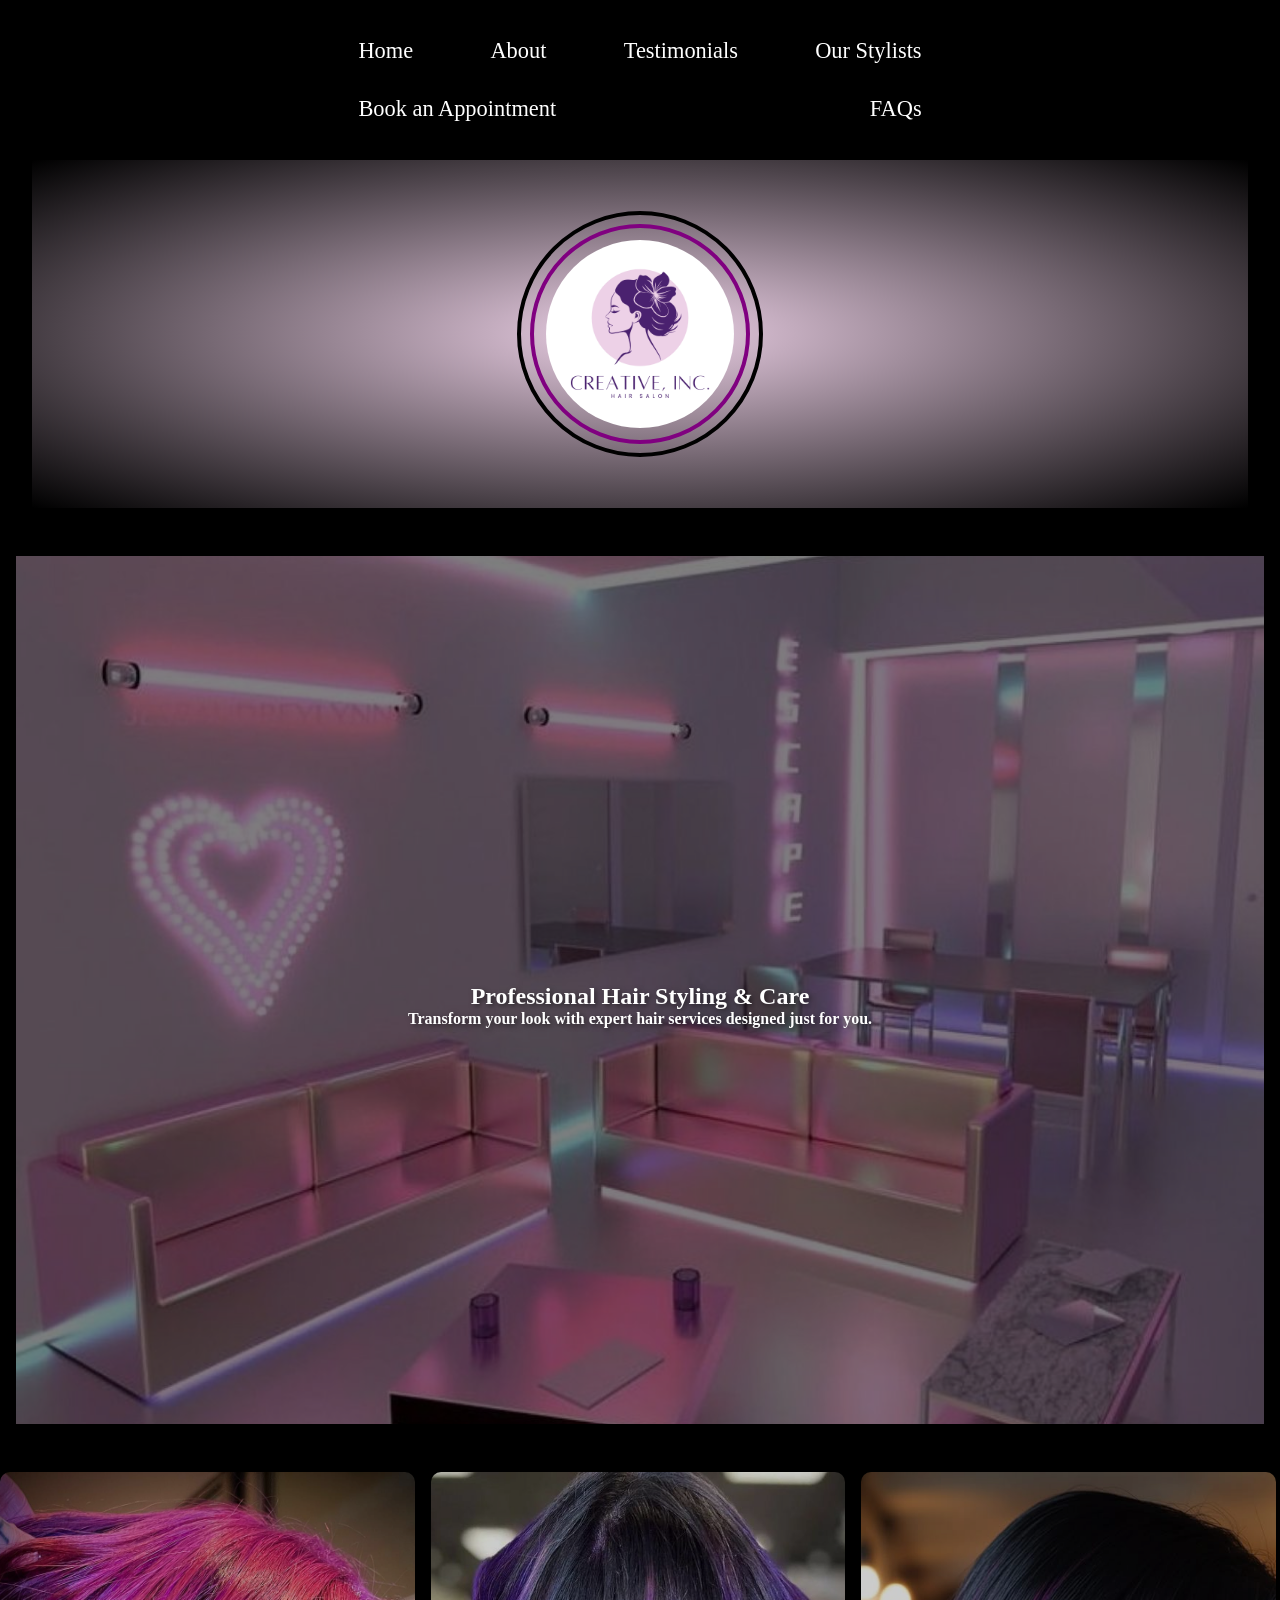
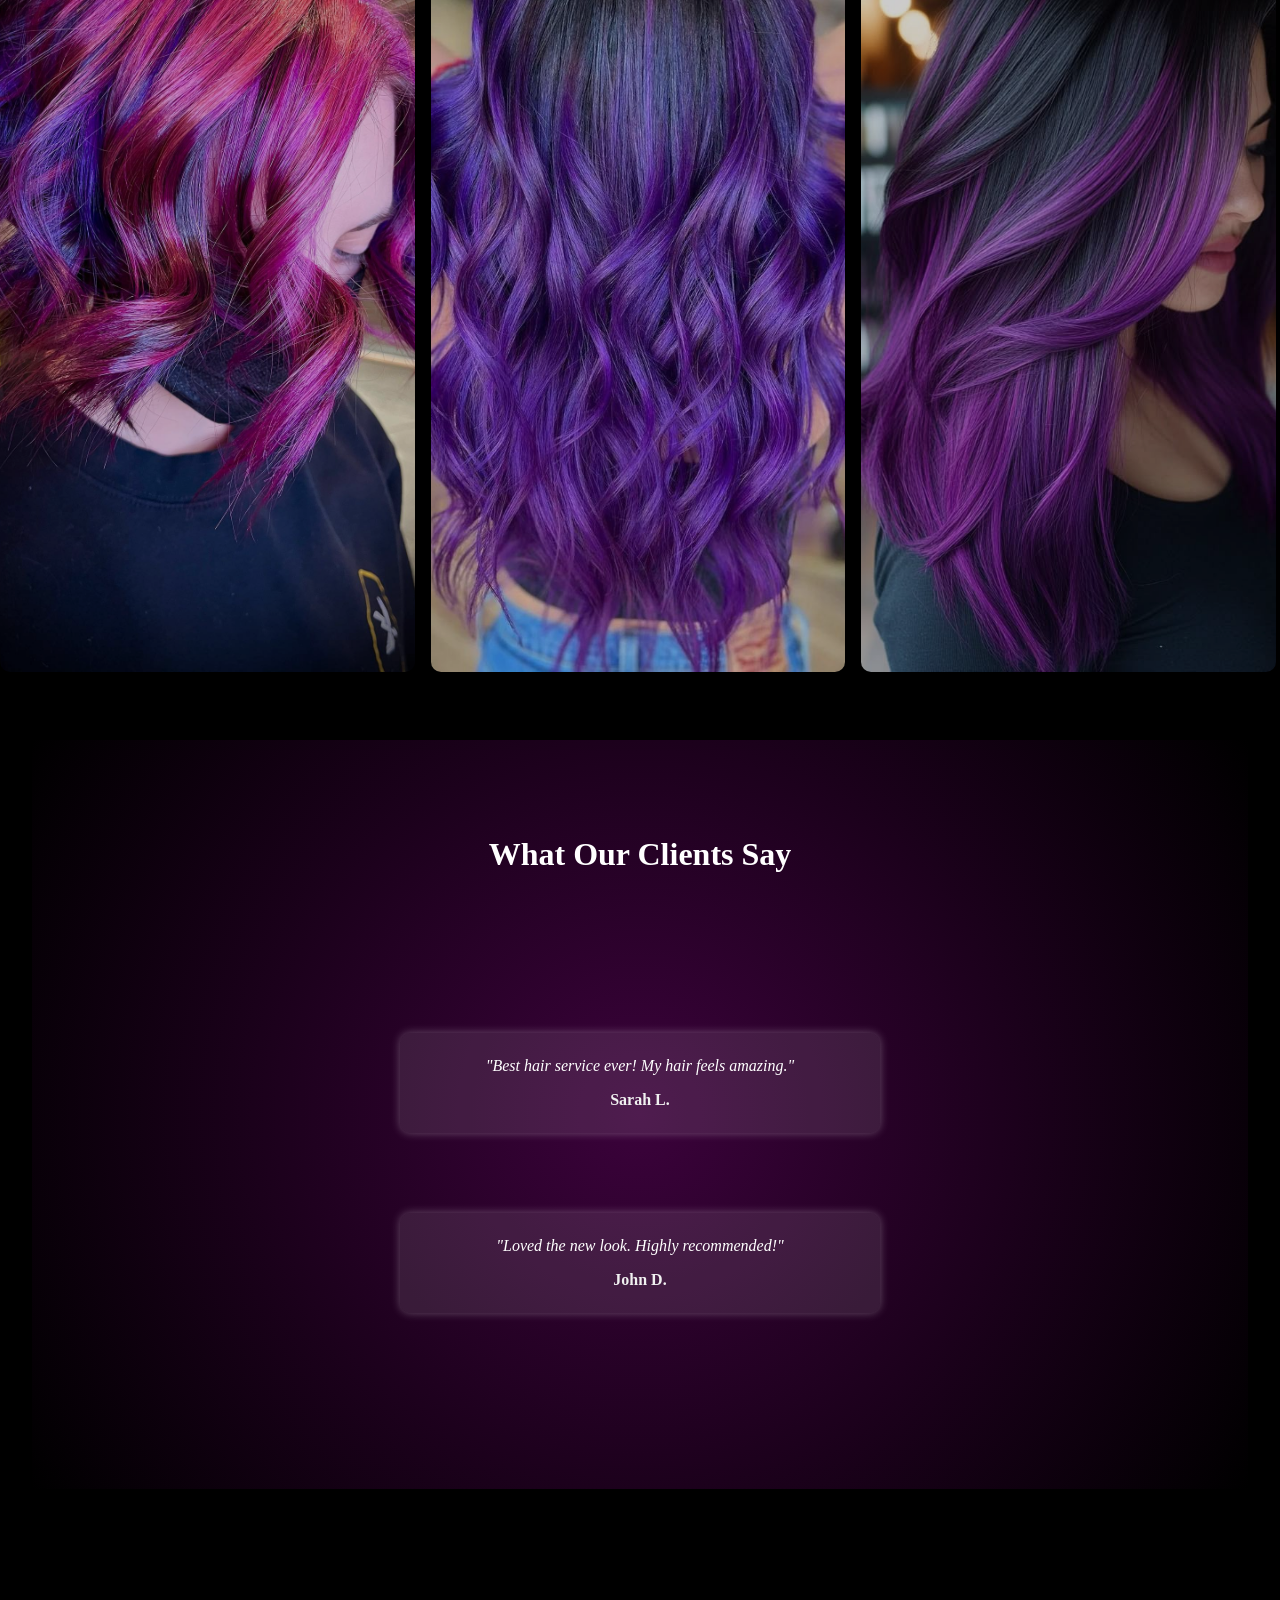
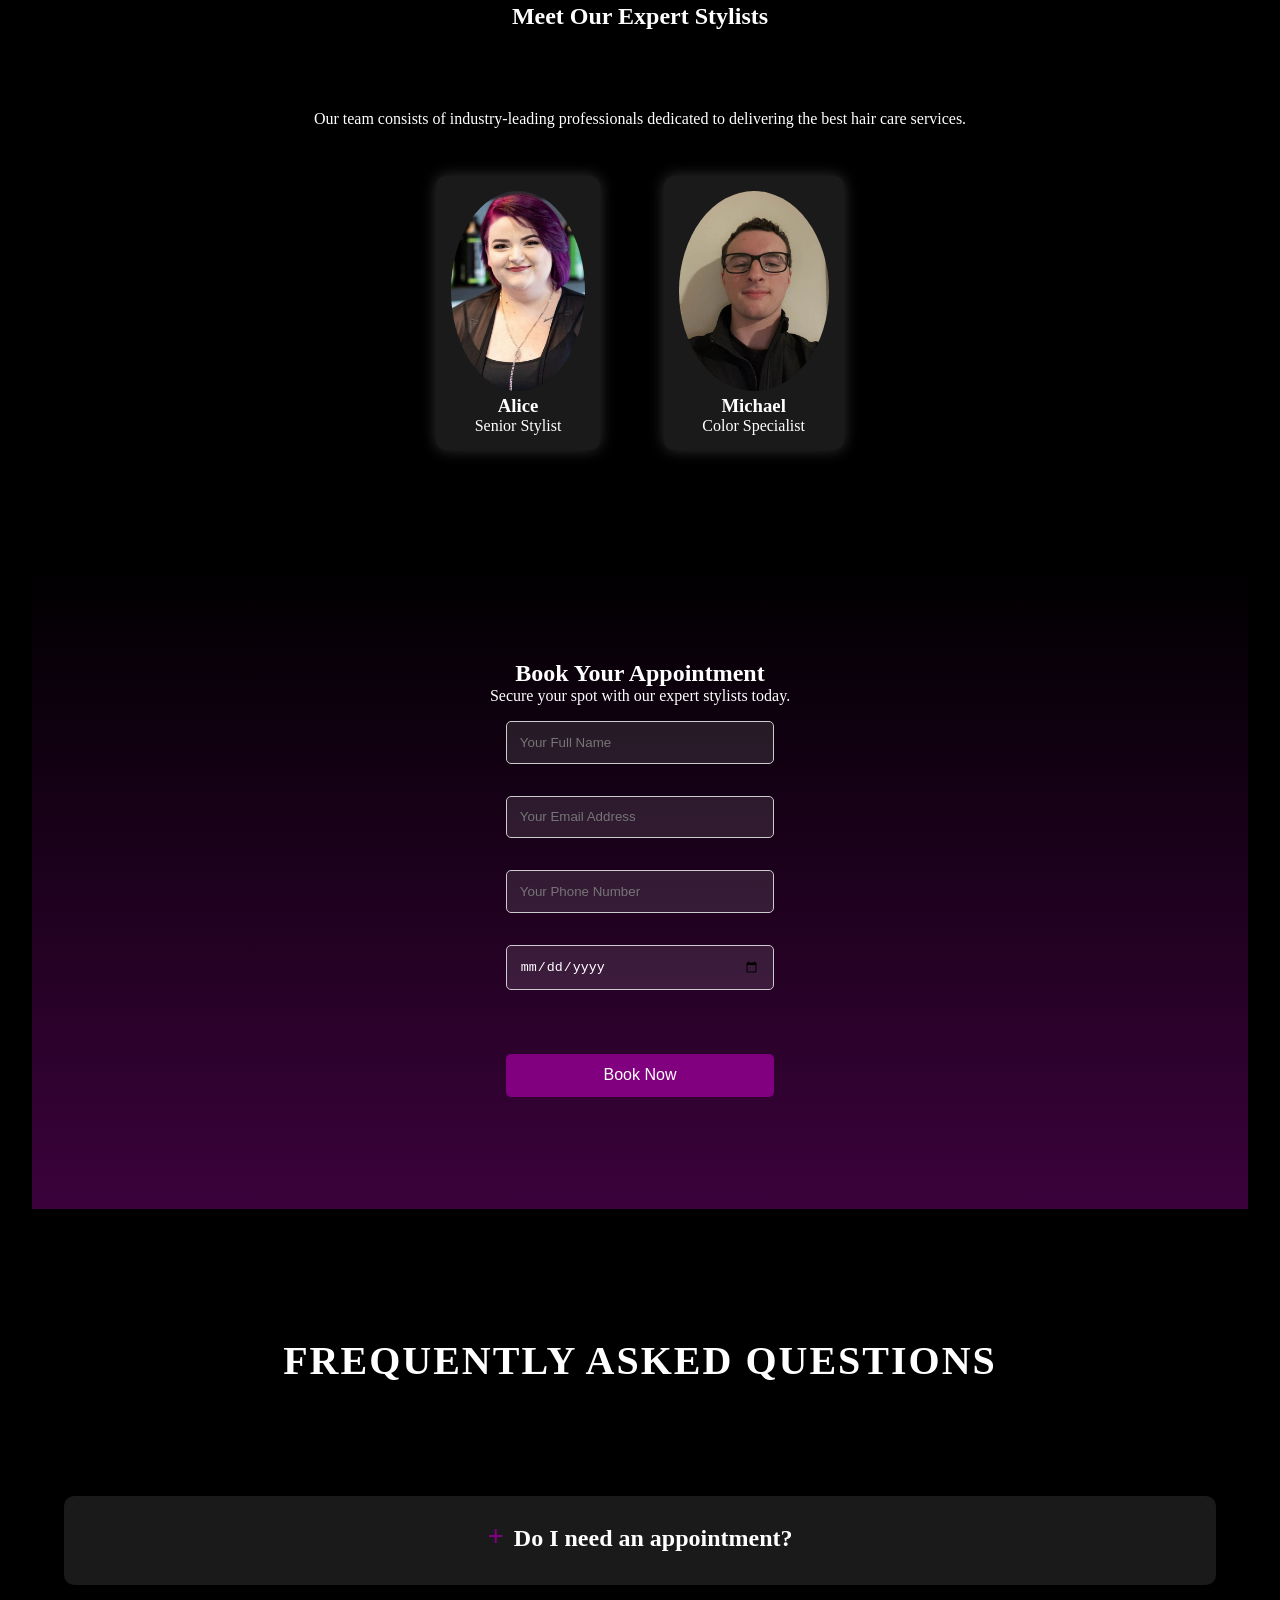
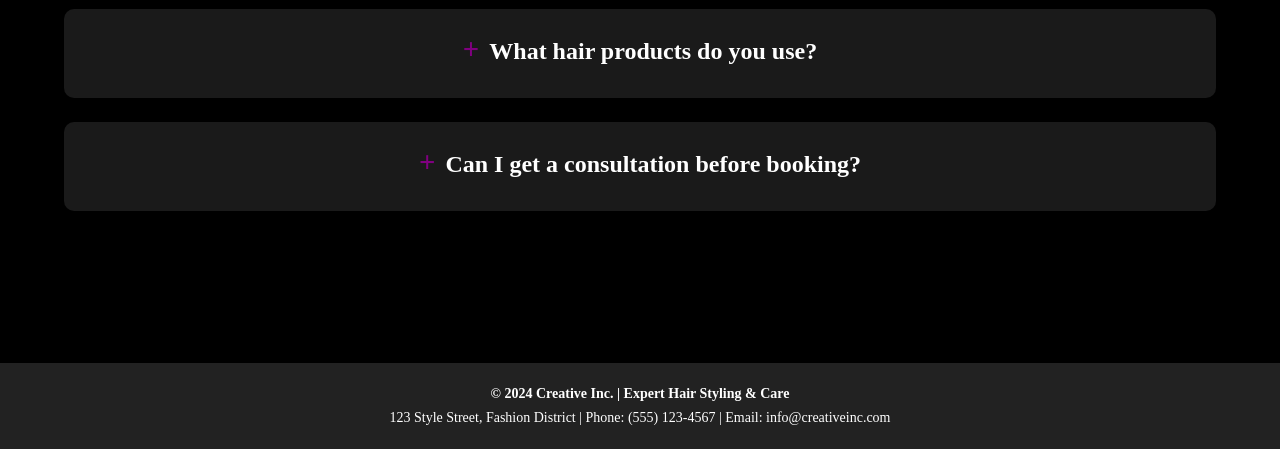
<file: index.html>
<!DOCTYPE html>
<html lang="en">

    <head>
        <meta charset="UTF-8">
        <meta name="viewport" content="width=device-width, initial-scale=1.0">

        <!-- SEO Metadata -->
        <title>Creative Inc. - Professional Hair Styling & Care Services</title>
        <meta name="description"
            content="Creative Inc. offers premium hair styling, coloring, and treatments for a flawless look. Book your appointment today!">
        <meta name="keywords" content="hair styling, hair coloring, hair treatment, salon, professional hair care">
        <meta name="author" content="Creative Inc.">

        <!-- Open Graph / Social Media -->
        <meta property="og:type" content="website">
        <meta property="og:title" content="Creative Inc. - Professional Hair Styling & Care Services">
        <meta property="og:description" content="Premium hair styling, coloring, and treatments for a flawless look. Book your appointment today!">
        <meta property="og:url" content="https://goyaljiiiiii.github.io/Hair-salon-website/">
        <meta property="og:site_name" content="Creative Inc.">

        <!-- Twitter Card -->
        <meta name="twitter:card" content="summary_large_image">
        <meta name="twitter:title" content="Creative Inc. - Professional Hair Styling & Care Services">
        <meta name="twitter:description" content="Premium hair styling, coloring, and treatments for a flawless look.">

        <!-- Canonical URL -->
        <link rel="canonical" href="https://goyaljiiiiii.github.io/Hair-salon-website/">

        <!-- Stylesheet -->
        <link rel="stylesheet" href="assets/css/style.css">
    </head>

    <body>

        <!-- Header Section -->
        <header>
            <nav>
                <button class="nav-toggle" aria-label="Toggle navigation" aria-expanded="false" aria-controls="primary-nav">
                    <span></span>
                    <span></span>
                    <span></span>
                </button>
                <ul id="primary-nav">
                    <li><a href="index.html">Home</a></li>
                    <li><a href="#about">About </a></li>
                    <li><a href="#testimonials">Testimonials</a></li>
                    <li><a href="#team">Our Stylists</a></li>
                    <li><a href="#booking">Book an Appointment</a></li>
                    <li><a href="#faq">FAQs</a></li>
                </ul>
            </nav>
            <div class="logo">
                <img src="assets/images/logo.png" alt="Creative Inc. Logo - Hair Styling Experts" class="circle">
            </div>
        </header>

        <main>

        <!-- Hero Section -->
        <section class="home">
            <div class="home-text">
                <h1>Professional Hair Styling & Care</h1>
                <p>Transform your look with expert hair services designed just for you.</p>
            </div>
        </section>

        <!-- About Us Section -->
        <section id="about" class="about">
           

            <div class="about-grid">
                <div class="about-item">
                    <img src="assets/images/hair1.jpg" alt="Professional Hair Styling Service">
                    <div class="text-overlay">
                        <h3>Hair Styling</h3>
                        <p>Trendy cuts and styles tailored to your face shape.</p>
                    </div>
                </div>
                <div class="about-item">
                    <img src="assets/images/hair2.jpeg" alt="Expert Hair Coloring">
                    <div class="text-overlay">
                        <h3>Hair Coloring</h3>
                        <p>Vibrant and natural shades using top-quality products.</p>
                    </div>
                </div>
                <div class="about-item">
                    <img src="assets/images/hair3.jpeg" alt="Hair Treatment for Healthy Hair">
                    <div class="text-overlay">
                        <h3>Hair Treatment</h3>
                        <p>Strengthening and nourishing treatments for shiny, healthy hair.</p>
                    </div>
                </div>
            </div>
        </section>

        <!-- Client Testimonials Section -->
        <section id="testimonials" class="testimonials">
            <h2>What Our Clients Say</h2>
            <div class="testimonial-item">
                <blockquote>
                    <p>"Best hair service ever! My hair feels amazing."</p>
                    <cite>Sarah L.</cite>
                </blockquote>
            </div>
            <div class="testimonial-item">
                <blockquote>
                    <p>"Loved the new look. Highly recommended!"</p>
                    <cite>John D.</cite>
                </blockquote>
            </div>
        </section>

        <!-- Meet Our Team Section -->
        <section id="team" class="team">
            <h2>Meet Our Expert Stylists</h2>
            <p>Our team consists of industry-leading professionals dedicated to delivering the best hair care services.
            </p>
            <div class="team-grid">
                <div class="team-member">
                    <img src="assets/images/stylist.jpeg" alt="Alice - Senior Hair Stylist">
                    <h3>Alice</h3>
                    <p>Senior Stylist</p>
                </div>
                <div class="team-member">
                    <img src="assets/images/male.jpeg" alt="Michael - Expert Hair Colorist">
                    <h3>Michael</h3>
                    <p>Color Specialist</p>
                </div>
            </div>
        </section>

        <!-- Booking Section -->
        <section id="booking" class="booking">
            <h2>Book Your Appointment</h2>
            <p>Secure your spot with our expert stylists today.</p>
            <form action="https://formspree.io/f/mykdzgln" method="POST">
                <label for="name" class="visually-hidden">Full Name</label>
                <input type="text" id="name" name="name" placeholder="Your Full Name" required>
                <label for="email" class="visually-hidden">Email Address</label>
                <input type="email" id="email" name="email" placeholder="Your Email Address" required>
                <label for="phone" class="visually-hidden">Phone Number</label>
                <input type="tel" id="phone" name="phone" placeholder="Your Phone Number" required>
                <label for="date" class="visually-hidden">Appointment Date</label>
                <input type="date" id="date" name="date" required>
                <input type="hidden" name="_subject" value="New Booking Request">
                <button type="submit">Book Now</button>
            </form>
        </section>

        <!-- FAQs Section -->
        <section id="faq" class="faq">
            <h2>Frequently Asked Questions</h2>
            <div class="faq-item">
                <h3>Do I need an appointment?</h3>
                <p>Yes, we highly recommend booking in advance to ensure availability.</p>
            </div>
            <div class="faq-item">
                <h3>What hair products do you use?</h3>
                <p>We use only premium, organic, and professional-grade hair care products.</p>
            </div>
            <div class="faq-item">
                <h3>Can I get a consultation before booking?</h3>
                <p>Absolutely! We offer free consultations to understand your hair needs better.</p>
            </div>
        </section>

        </main>

        <!-- Footer Section -->
        <footer>
            <p>&copy; 2024 Creative Inc. | Expert Hair Styling & Care</p>
            <p>123 Style Street, Fashion District | Phone: (555) 123-4567 | Email: info@creativeinc.com</p>
        </footer>

        <script src="assets/js/main.js"></script>

    </body>

</html>
</file>
<file: assets/css/style.css>
* {
    margin: 0;
    padding: 0;
    box-sizing: border-box;
    scroll-behavior: smooth;
}

/* ============= Accessibility ============= */
.visually-hidden {
    position: absolute;
    width: 1px;
    height: 1px;
    margin: -1px;
    padding: 0;
    overflow: hidden;
    clip: rect(0, 0, 0, 0);
    white-space: nowrap;
    border: 0;
}

/* ============= Logo ============= */
.logo {
    display: flex;
    justify-content: center;
    align-items: center;
    background: radial-gradient(#edd1e7, black);
    border-right: 2rem solid black;
    border-left: 2rem solid black;
    border-bottom: 2rem solid black;
    animation: fadeIn 1.5s ease-in-out;
}

.circle {
    width: 220px;
    height: 220px;
    object-fit: cover;
    border: 4px solid purple;
    border-radius: 50%;
    padding: 0.75rem;
    outline: 4px solid black;
    outline-offset: 0.6rem;
    margin: 4rem 0;
    transition: all 0.3s ease-in-out;
}

/* Hover Effect for Logo */
.circle:hover {
    transform: scale(1.05);
    outline-offset: 0.8rem;
    border-color: black;
}

/* ============= Navigation ============= */
nav {
    background-color: black;
    padding: 0.8rem;
    position: sticky;
    top: 0;
    width: 100%;
    z-index: 1000;
    transition: all 0.3s ease-in-out;
    display: flex;
    justify-content: center;
}

/* Floating Effect on Hover */
nav ul {
    display: flex;
    justify-content: space-between;
    align-items: center;
    padding: 1rem;
    width: 50%;
    margin: 0 auto;
    flex-wrap: wrap;
    gap: 0.75rem;
}

.nav-toggle {
    display: none;
    margin-left: auto;
    margin-right: 1rem;
    background: transparent;
    border: 2px solid white;
    border-radius: 8px;
    width: 44px;
    height: 38px;
    padding: 6px;
    cursor: pointer;
}

.nav-toggle span {
    display: block;
    height: 2px;
    background: white;
    margin: 6px 0;
    transition: transform 0.3s ease, opacity 0.3s ease;
}

nav li {
    list-style: none;
    font-size: 1.4rem;
    border-radius: 999px;
    padding: 0.6rem 1rem;
    color: white;
    cursor: pointer;
    transition: transform 0.3s ease-in-out, box-shadow 0.3s ease-in-out;
}

/* Interactive Hover */
nav li:hover {
    box-shadow: 0px 0px 16px white;
    outline: 2px solid purple;
    opacity: 0.8;
    transform: translateY(-2px);
}

nav a {
    color: white;
    text-decoration: none;
}

/* ============= Hero Section ============= */
.home {
    position: relative;
    background-image: url("../images/bg.jpeg");
    width: 100%;
    color: white;
    height: 100vh;
    min-height: 100vh;
    min-height: 100dvh;
    background-repeat: no-repeat;
    background-position: center;
    background-size: cover;
    border: 1rem solid black;
    animation: fadeIn 1s ease-in-out;
}

/* Parallax Background Effect */
.home::before {
    content: "";
    position: absolute;
    top: 0;
    left: 0;
    width: 100%;
    height: 100%;
    background: rgba(0, 0, 0, 0.5);
    transition: background 0.3s ease-in-out;
}

/* Text Centered */
.home-text {
    position: relative;
    color: white;
    height: 100vh;
    min-height: 100vh;
    min-height: 100dvh;
    display: flex;
    flex-direction: column;
    justify-content: center;
    align-items: center;
    font-weight: bold;
    text-shadow: 2px 2px 5px rgba(0, 0, 0, 0.5);
}

/* Slight Hover Glow */
.home:hover::before {
    background: rgba(0, 0, 0, 0.3);
}

/* ============= About Section ============= */
.about-grid {
    display: flex;
    gap: 1rem;
    padding-top: 2rem;
    padding-bottom: 2rem;
    background-color: black;
    animation: fadeIn 1.2s ease-in-out;
    flex-wrap: wrap;
}

/* Ensures images take equal space */
.about-item {
    position: relative;
    flex: 1 1 calc(33.333% - 0.75rem);
    max-width: calc(33.333% - 0.75rem);
    overflow: hidden;
}

/* Image Animation */
.about-item img {
    width: 100%;
    object-fit: cover;
    border-radius: 10px;
    transition: transform 0.5s ease-in-out, filter 0.5s ease-in-out;
    height: 50rem;
    filter: brightness(0.8);
}

/* Zoom-in effect on hover */
.about-item:hover img {
    transform: scale(1.1);
    filter: brightness(1);
}

/* Fancy Border on Hover */
.about-item:hover {
    box-shadow: 0 0 20px rgba(255, 255, 255, 0.6);
    border-radius: 10px;
}

/* Text Overlay Animation */
.text-overlay {
    position: absolute;
    top: 50%;
    left: 50%;
    transform: translate(-50%, -50%);
    color: white;
    background: rgba(0, 0, 0, 0.6);
    padding: 1rem;
    text-align: center;
    border-radius: 5px;
    opacity: 0;
    transition: opacity 0.5s ease-in-out, transform 0.5s ease-in-out;
    transform: translate(-50%, -40%);
}

/* Make text visible on hover */
.about-item:hover .text-overlay {
    opacity: 1;
    transform: translate(-50%, -50%);
}

/* Fade-in Animation */
.about-item {
    animation: fadeIn 1s ease-in-out forwards;
    opacity: 0;
}

/* ============= Buttons ============= */
button {
    padding: 10px 20px;
    background: purple;
    color: white;
    border: none;
    font-size: 1rem;
    cursor: pointer;
    transition: all 0.3s ease-in-out;
    border-radius: 5px;
}

/* Glow Effect on Hover */
button:hover {
    box-shadow: 0px 0px 10px rgba(255, 255, 255, 0.8);
    transform: scale(1.1);
}

/* ============= Animations ============= */
@keyframes fadeIn {
    from {
        opacity: 0;
        transform: translateY(20px);
    }

    to {
        opacity: 1;
        transform: translateY(0);
    }
}

/* ============= Testimonials Section ============= */
.testimonials {
    background: radial-gradient(circle, #3b023b, black);
    color: white;
    text-align: center;
    height: auto;
    padding: 6rem 2rem;
    border: 2rem solid black;
}

.testimonials h2 {
    font-size: 2rem;
    margin-bottom: 10rem;
}

.testimonial-item {
    max-width: 30rem;
    margin: 1.5rem auto;
    margin-bottom: 5rem;
    padding: 1.5rem;
    background: rgba(255, 255, 255, 0.1);
    border-radius: 10px;
    font-style: italic;
    box-shadow: 0 0 10px rgba(255, 255, 255, 0.3);
    transition: transform 0.3s ease-in-out;
}


.testimonial-item:hover {
    transform: translateY(-5px);
}

.testimonial-item cite {
    display: block;
    margin-top: 1rem;
    font-style: normal;
    font-weight: bold;
    color: #f0f0f0;
}

/* ============= Team Section ============= */
.team {
    text-align: center;
    padding: 50px 20px;
    background: black;
    color: white;
    border: 2rem solid black;
}

.team h2 {
    margin-bottom: 5rem;
}

.team-grid {
    display: flex;
    justify-content: center;
    gap: 4rem;
    margin-top: 3rem;
    flex-wrap: wrap;
}

.team-member {
    background: rgba(255, 255, 255, 0.1);
    padding: 15px;
    border-radius: 10px;
    box-shadow: 0 0 15px rgba(255, 255, 255, 0.2);
    text-align: center;
    max-width: 250px;
    transition: transform 0.3s ease-in-out;
}

.team-member:hover {
    transform: scale(1.05);
    box-shadow: 0 0 25px rgba(255, 255, 255, 0.5);
}

.team-member img {
    width: 100%;
    border-radius: 50%;
    height: 200px;
    object-fit: cover;
}

/* ============= Booking Section ============= */
.booking {
    background: linear-gradient(to bottom, black, #3b023b);
    text-align: center;
    color: white;
    padding: 6rem 2rem;
    height: auto;
    border: 2rem solid black;
}

.booking form {
    display: flex;
    flex-direction: column;
    max-width: 300px;
    margin: auto;
}

.booking input,
.booking button {
    padding: 0.8rem;
    margin: 1rem;
    border-radius: 5px;
    border: 1px solid #ccc;
    background: rgba(255, 255, 255, 0.1);
    color: white;
}

.booking button {
    background-color: purple;
    border: none;
    margin-top: 3rem;
    cursor: pointer;
    transition: transform 0.3s ease-in-out, box-shadow 0.3s ease-in-out;
}

.booking button:hover {
    transform: scale(1.1);
    box-shadow: 0 0 15px rgba(255, 255, 255, 0.5);
}

/* ============= FAQ Section ============= */
.faq {
    background: black;
    color: white;
    padding: 4rem 2rem;
    height: auto;
    border: 2rem solid black;
    text-align: center;
    animation: fadeIn 1s ease-in-out;
}

.faq h2 {
    font-size: 2.5rem;
    margin-bottom: 2rem;
    text-transform: uppercase;
    letter-spacing: 2px;
    margin-bottom: 7rem;
}

.faq-item {
    background: rgba(255, 255, 255, 0.1);
    padding: 1.5rem;
    border-radius: 10px;
    margin-bottom: 1.5rem;
    transition: all 0.3s ease-in-out;
}

.faq-item h3 {
    font-size: 1.5rem;
    margin-bottom: 0.5rem;
    cursor: pointer;
    position: relative;
    user-select: none;
}

.faq-item h3::before {
    content: "+";
    font-size: 1.8rem;
    font-weight: bold;
    margin-right: 10px;
    color: purple;
    transition: transform 0.3s ease-in-out;
}

.faq-item.active h3::before {
    content: "-";
    transform: rotate(180deg);
}

.faq-item p {
    font-size: 1.2rem;
    display: none;
    margin-top: 0.5rem;
    line-height: 1.5;
}

.faq-item.active p {
    display: block;
}

/* Hover effect */
.faq-item:hover {
    background: rgba(255, 255, 255, 0.2);
    transform: scale(1.02);
}


/* ============= Footer ============= */
footer {
    background: #222;
    color: white;
    text-align: center;
    padding: 15px;
    font-size: 14px;
    border-top: 2rem solid black;
}

footer p {
    margin: 0.5rem 0;
}

footer p:first-child {
    font-weight: bold;
}

/* ============= Responsive ============= */
@media (max-width: 1024px) {
    nav ul {
        width: 80%;
        justify-content: center;
    }

    nav li {
        font-size: 1.1rem;
        padding: 0.75rem;
    }

    .about-item {
        width: 33.33%;
    }

    .testimonials h2 {
        margin-bottom: 4rem;
    }
}

@media (max-width: 900px) {
    .logo {
        border-right: 1rem solid black;
        border-left: 1rem solid black;
        border-bottom: 1rem solid black;
    }

    .circle {
        margin: 2.5rem 0;
        outline-offset: 0.75rem;
        width: 160px;
        height: 160px;
    }

    nav {
        position: sticky;
        justify-content: space-between;
        align-items: center;
        flex-direction: column;
    }

    nav ul {
        width: 100%;
        padding: 0.75rem 1rem 1rem;
        flex-direction: column;
        align-items: center;
        display: none;
        background: black;
    }

    nav li {
        font-size: 1rem;
        padding: 0.6rem;
    }

    .nav-toggle {
        display: inline-flex;
        align-items: center;
        justify-content: center;
        align-self: flex-end;
    }

    nav ul.is-open {
        display: flex;
    }

    .home,
    .home-text {
        height: 100vh;
        min-height: 100vh;
        min-height: 100dvh;
    }

    .home-text h1 {
        font-size: 2rem;
        text-align: center;
        padding: 0 1rem;
    }

    .home-text p {
        text-align: center;
        padding: 0 1rem;
    }

    .about-item {
        width: 100%;
    }

    .about-item img {
        height: 22rem;
    }

    .testimonials {
        padding: 4rem 1.5rem;
        border: 1rem solid black;
    }

    .team {
        padding: 3rem 1.5rem;
        border: 1rem solid black;
    }

    .booking {
        padding: 4rem 1.5rem;
        border: 1rem solid black;
    }

    .faq {
        padding: 3rem 1.5rem;
        border: 1rem solid black;
    }
}

@media (max-width: 480px) {
    nav li {
        font-size: 0.95rem;
        padding: 0.5rem;
    }

    .circle {
        width: 120px;
        height: 120px;
    }

    .home,
    .home-text {
        height: 100vh;
        min-height: 100vh;
        min-height: 100dvh;
    }

    .home-text h1 {
        font-size: 1.6rem;
    }

    .testimonial-item {
        margin-bottom: 2.5rem;
    }

    .booking form {
        max-width: 100%;
    }

    .faq h2 {
        font-size: 2rem;
        margin-bottom: 3rem;
    }
}
</file>
